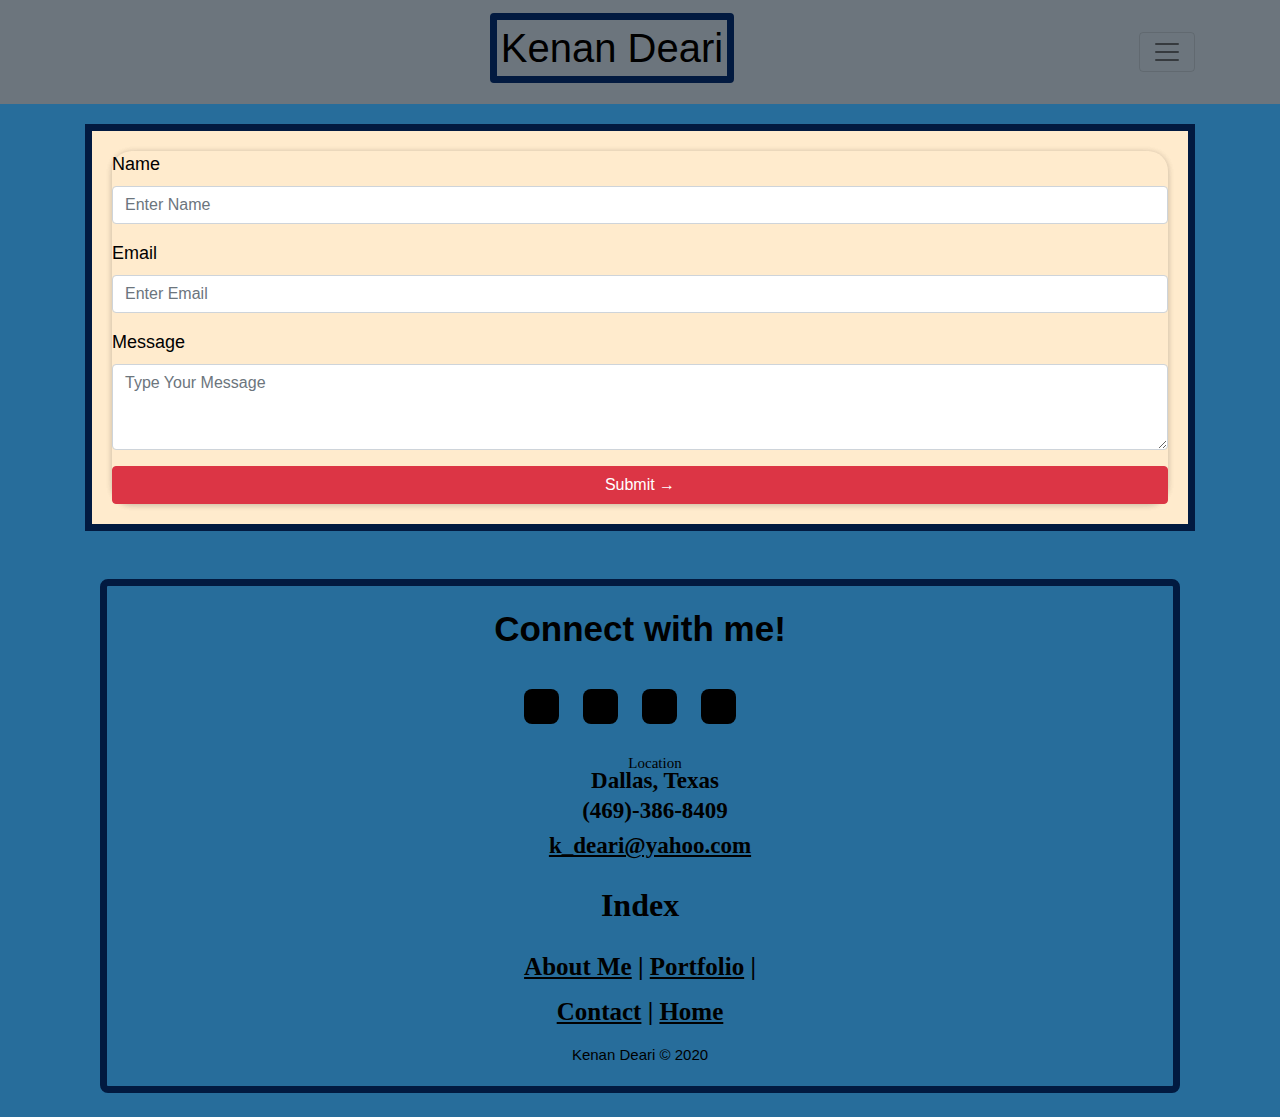
<file: contact.html>
<!DOCTYPE html>
<html lang="en">
  <head>
    <meta charset="UTF-8" />
    <meta name="viewport" content="width=device-width, initial-scale=1.0" />
    <!-- added correct title -->
    <title>Connect With Me | Kenan Deari</title>
<!-- CDN link -->
    <link
      rel="stylesheet"
      href="https://stackpath.bootstrapcdn.com/bootstrap/4.4.1/css/bootstrap.min.css"
      integrity="sha384-Vkoo8x4CGsO3+Hhxv8T/Q5PaXtkKtu6ug5TOeNV6gBiFeWPGFN9MuhOf23Q9Ifjh"
      crossorigin="anonymous"/>
    <link rel="stylesheet" href="style.css">
    <link rel="stylesheet" href="https://use.fontawesome.com/releases/v5.13.0/css/all.css" integrity="sha384-Bfad6CLCknfcloXFOyFnlgtENryhrpZCe29RTifKEixXQZ38WheV+i/6YWSzkz3V" crossorigin="anonymous">



  </head>
  <body>
<!-- navbar -->
     <nav class="navbar navbar-light bg-secondary" style="background-color:#7f9acc">
      <div class="container">
        <a class="navbar-brand" href="index.html"><h1>Kenan Deari</h1></a>
        <button class="navbar-toggler" type="button" data-toggle="collapse" data-target="#navbarNav" aria-controls="navbarNav" aria-expanded="false" aria-label="Toggle navigation">
          <span class="navbar-toggler-icon"></span>
        </button>

        <div class="collapse navbar-collapse" id="navbarNav">
          <ul class="menu">
            <li class="nav-item active">
              <a class="nav-link" href="index.html">Who Am I? <span class="sr-only">(current)</span></a>
            </li>
            <li class="nav-item">
              <a class="nav-link" href="portfolio.html">My Portfolio</a>
            </li>
            <li class="nav-item">
              <a class="nav-link" href="contact.html">Contact Me</a>
            </li>
          </ul>
      </nav> 
<!-- container and form begin below -->
<div class="container">
  <div class="container form-top">
      <div class="row">
          <div class="col-6 col-3 col-12 col-12">
              <div class="panel panel-danger">
                  <div class="panel-body">
                      <form id="contact-form" name="input" method="POST" action="https://formspree.io/k_deari@yahoo.com">
                          <div class="form-group">
                              <label><i class="fa fa-user" aria-hidden="true"></i> Name</label>
                              <input type="text" name="name" class="form-control" placeholder="Enter Name">
                          </div>
                          </section>
                          <div class="form-group">
                              <label><i class="fa fa-envelope" aria-hidden="true"></i> Email</label>
                              <input type="email" name="email" class="form-control" placeholder="Enter Email">
                          </div>
                          <div class="form-group">
                              <label><i class="fa fa-comment" aria-hidden="true"></i> Message</label>
                              <textarea rows="3" name="message" class="form-control" placeholder="Type Your Message"></textarea>
                          </div>
                          <div class="form-group">
                              <button class="btn btn-raised btn-block btn-danger">Submit &rarr;</button>
                          </div>
                      </form>
                      <div id="error_message" style="width:100%; height:100%; display:none; ">
                          <h4>
                              Error
                          </h4>
                          Sorry there was an error sending your form. 
                      </div>
                      <div id="success_message" style="width:100%; height:100%; display:none; ">
                      <h2>Success! Your Message was Sent Successfully.</h2>
                      </div>
                  </div>
              </div>
          </div>
      </div>
  </div>
  <!-- space created to seperate footer -->
  <br> <br>
      <!-- footer below -->
      <div class="container">
        <footer class="footer">
          <div class="footer-left col-4 col-6">
            <p class="about">
              <span>Connect with me!</span>
            <div class="icons">
              <a href="https://twitter.com/therealhucci" target="_blank"><i class="fab fa-twitter-square"></i></a>
              <a href="www.linkedin.com/in/KenanDeari" target="_blank"><i class="fab fa-linkedin"></i></a>
              <a href="https://github.com/KenanDeari" target="_blank"><i class="fab fa-github"></i></a>
              <a href="https://www.instagram.com/kennydeari/" target="_blank"><i class="fab fa-instagram"></i></a>
            </div>
          </div>
          <div class="footer-center col-4 col-6">
            <div>
              <i class="fa fa-map-marker"></i> 
              <p><span>Location</span> Dallas, Texas</p> 
            </div>
            <div>
              <i class="fa fa-phone"></i>
              <p>(469)-386-8409</p>
            </div>
            <div>
              <i class="fa fa-envelope"></i>
              <p><a href="mailto:k_deari@yahoo.com" target="_blank">k_deari@yahoo.com</p></a>
            </div>
          </div>
          <div class="footer-right col-4 col-6">
            <h2>Index</h2>
            <p class="menu">
              <a href="index.html"> About Me</a> | 
              <a href="portfolio.html"> Portfolio</a> | <br>
              <a href="contact.html"> Contact</a> | 
              <a href="frontpage.html">Home</a>
            </p>
            <p class="name"> Kenan Deari &copy; 2020</p>
          </div>
        </footer> <br>
        <!-- scripts -->
        <script src="https://code.jquery.com/jquery-3.4.1.slim.min.js"
        integrity="sha384-J6qa4849blE2+poT4WnyKhv5vZF5SrPo0iEjwBvKU7imGFAV0wwj1yYfoRSJoZ+n"
        crossorigin="anonymous"></script>
       <script src="https://cdn.jsdelivr.net/npm/popper.js@1.16.0/dist/umd/popper.min.js"
        integrity="sha384-Q6E9RHvbIyZFJoft+2mJbHaEWldlvI9IOYy5n3zV9zzTtmI3UksdQRVvoxMfooAo"
        crossorigin="anonymous"></script>
       <script src="https://stackpath.bootstrapcdn.com/bootstrap/4.4.1/js/bootstrap.min.js"
        integrity="sha384-wfSDF2E50Y2D1uUdj0O3uMBJnjuUD4Ih7YwaYd1iqfktj0Uod8GCExl3Og8ifwB6"
        crossorigin="anonymous"></script>
  </body>
</html>
</file>
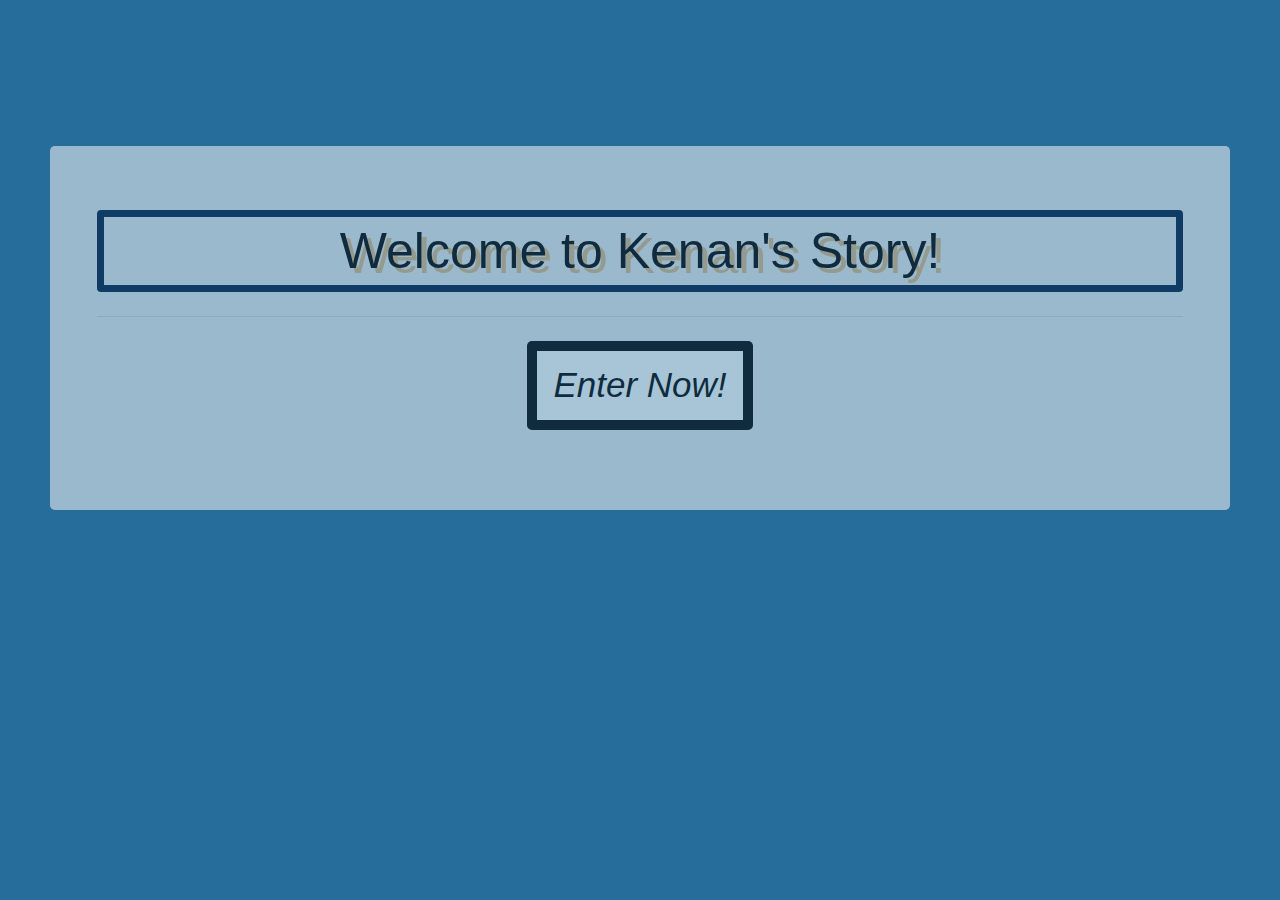
<file: frontpage.html>
<!DOCTYPE html>
<html lang="en">
  <head>
    <meta charset="UTF-8" />
    <meta name="viewport" content="width=device-width, initial-scale=1.0" />
    <title>Welcome | Kenan Deari</title>
    <link
      rel="stylesheet"
      href="https://stackpath.bootstrapcdn.com/bootstrap/4.4.1/css/bootstrap.min.css"
      integrity="sha384-Vkoo8x4CGsO3+Hhxv8T/Q5PaXtkKtu6ug5TOeNV6gBiFeWPGFN9MuhOf23Q9Ifjh"
      crossorigin="anonymous"
    />
    <link rel="stylesheet" href="style.css" />
  </head>
  <body>
    <header class="front-page">
      <br /><br /><br /><br />
      <div class="jumbotron">
        <div class='col-12'>
        <h1 class="display-4">Welcome to Kenan's Story!</h1>
        <p class="lead"></p>
        <p></p>
        <hr class="my-4" />
        <p>
          <!--  -->
        </p>
        <p class="lead">
          <a class="btn btn-primary btn-lg" href="index.html" role="button"
            >Enter Now!</a
          >
        </p>
      </div>
    </header>
    
    <script
      src="https://code.jquery.com/jquery-3.4.1.slim.min.js"
      integrity="sha384-J6qa4849blE2+poT4WnyKhv5vZF5SrPo0iEjwBvKU7imGFAV0wwj1yYfoRSJoZ+n"
      crossorigin="anonymous"
    ></script>
    <script
      src="https://cdn.jsdelivr.net/npm/popper.js@1.16.0/dist/umd/popper.min.js"
      integrity="sha384-Q6E9RHvbIyZFJoft+2mJbHaEWldlvI9IOYy5n3zV9zzTtmI3UksdQRVvoxMfooAo"
      crossorigin="anonymous"
    ></script>
    <script
      src="https://stackpath.bootstrapcdn.com/bootstrap/4.4.1/js/bootstrap.min.js"
      integrity="sha384-wfSDF2E50Y2D1uUdj0O3uMBJnjuUD4Ih7YwaYd1iqfktj0Uod8GCExl3Og8ifwB6"
      crossorigin="anonymous"
    ></script>
  </body>
</html>
</file>
<file: style.css>
/* custom css for paragraphs */
p {
  font-family: "Gill Sans", "Gill Sans MT", Calibri, "Trebuchet MS", sans-serif;
  font-size: 24px;
  color: black;
  line-height: normal;
}
.container-fluid {
  background-image: url(https://www.fr.com/wp-content/uploads/2017/08/Geometric-abstract-hexagon-background-gray-1900x1200.jpg);
  opacity: 0.8;
  border-radius: 7px;
  border-style: groove;
}
/* custom css for H1 headers */
h1 {
  color: black;
  font-family: "Gill Sans", "Gill Sans MT", Calibri, "Trebuchet MS", sans-serif;
  border: 7px solid #021a40;
  border-radius: 4px;
  padding: 4px;
  text-align: left;
}
/* webpage nav bar header css */
h2 {
  color: black;
  font-family: "Gill Sans", "Gill Sans MT", Calibri, "Trebuchet MS", sans-serif;
}
/* created css for header on portfolio page, wanted to create it more visible */
.row h1 {
  background-image: url(https://www.fr.com/wp-content/uploads/2017/08/Geometric-abstract-hexagon-background-gray-1900x1200.jpg);
  border: 4px solid black;
  font-weight: 700;
  text-align: center;
}
.row h4 {
  background-image: url(https://www.fr.com/wp-content/uploads/2017/08/Geometric-abstract-hexagon-background-gray-1900x1200.jpg);
  border: 4px solid black;
  font-weight: 700;
  text-align: center;
}

/* body header css */
h4 {
  font-size: 38px;
  font-family: "Gill Sans", "Gill Sans MT", Calibri, "Trebuchet MS", sans-serif;
  color: black;
  font-weight: bold;
}
/* css for picture of me */
.img-fluid {
  border-radius: 25px;
  border-color: navy;
  margin: auto;
}
/* custom css for body below */
body {
  background-image: url(https://bestdfwtours.com/Content/Media/Tours/dallas-sightseeing-bus-tour/klyde-warren-park-downtown-dallas.jpg);
  background-size: cover;
  background-position: center;
  background-color: rgb(39, 109, 155);
  margin: auto;
  padding: 0px;
}
/* opening page css */
.front-page {
  background-image: url(https://bestdfwtours.com/Content/Media/Tours/dallas-sightseeing-bus-tour/klyde-warren-park-downtown-dallas.jpg);
  background-size: cover;
  margin-bottom: 250px;
}
.jumbotron {
  opacity: 0.6;
  text-align: center;
  margin: 50px;
}
.display-4 {
  text-align: center;
  text-shadow: 5px 5px burlywood;
  font-weight: 400;
  font-size: 50px;
}
.jumbotron .btn-primary {
  border: 10px solid black;
  background-color: white;
  color: black;
  font-size: 35px;
  font-style: italic;
}
.jumbotron .btn-primary:hover {
  color: darkcyan !important;
  animation: shake 0.82s cubic-bezier(0.36, 0.07, 0.19, 0.97) both;
  transform: translate3d(0, 0, 0);
  perspective: 1000px;
}
/* navbar drop down menu css  */
.navbar a {
  font-family: "Gill Sans", "Gill Sans MT", Calibri, "Trebuchet MS", sans-serif;
  font-size: 24px;
  color: black !important;
  font-weight: bold;
  margin: auto;
}
/* created hover effect for nav bar */
.navbar a:hover {
  color: gray !important;
}
/* navbar background image */
.navbar {
  background-image: url(https://www.fr.com/wp-content/uploads/2017/08/Geometric-abstract-hexagon-background-gray-1900x1200.jpg);
  background-size: cover;
}
/* footer css below */
.footer {
  background-image: url(https://www.fr.com/wp-content/uploads/2017/08/Geometric-abstract-hexagon-background-gray-1900x1200.jpg);
  background-repeat: no-repeat;
  background-size: cover;
  width: auto;
  text-align: center;
  font-family: "Times New Roman", Times, serif;
  font-weight: bold;
  font-size: 15px;
  margin: auto;
  border-radius: 8px;
  border: 7px solid #021a40;
}
/* ------- all footer content begins------*/
.footer .footer-left,
.footer .footer-center,
.footer .footer-right {
  display: inline;
  vertical-align: top;
  margin-right: 0px;
  padding: 10px;
  text-align: center;
}
/* css for connect with me section  */
.footer .footer-left {
  width: auto;
  padding-right: 25px;
  margin: auto;
  font-weight: bold;
}
/* css for entry header section of footer */
.footer .about span {
  display: block;
  color: black;
  font-size: 35px;
  font-weight: bold;
  margin-bottom: 25px;
}
.footer .icons {
  margin-top: 40px;
}
/* social media icon css */
.footer .icons a {
  display: inline-block;
  width: 35px;
  height: 35px;
  cursor: pointer;
  background-color: black;
  border-radius: 08px;
  font-size: 25px;
  color: white;
  text-align: center;
  line-height: 35px;
  margin-right: 20px;
  margin-bottom: 5px;
}
/* css for location,phone, and email icons */
.footer .footer-center i {
  background-color: #33383b;
  color: white;
  font-size: 19px;
  width: 38px;
  height: 38px;
  border-radius: 50%;
  text-align: center;
  line-height: 35px;
  margin: 10px 15px;
  vertical-align: middle;
}
/* email line css settings */
.footer .footer-center i.fa-envelope {
  font-size: 20px;
  margin-left: 5px;
  text-align: center;
}
/* css footer text (location, number) */
.footer .footer-center p {
  display: inline-block;
  color: black;
  font-size: 23px;
  vertical-align: middle;
  margin: 0;
  font-family: "Times New Roman", Times, serif;
}
/* css for text in body of footer */
.footer .footer-center p span {
  display: block;
  font-weight: normal;
  font-size: 15px;
  line-height: 0;
  margin: 5px;
}
/* email css */
.footer .footer-center p a {
  color: black;
  text-decoration-line: underline;
}
/* footer right*/
.footer .footer-right {
  width: 50%;
}
/* quick links css */
.footer h2 {
  color: black;
  font-weight: bold;
  margin: auto;
  font-family: "Times New Roman", Times, serif;
}
/* css for footer menu (home, portfolio, contact */
.footer .menu {
  color: black;
  margin: 20px 0 12px;
  padding: 0;
  font-size: 25px;
  font-family: "Times New Roman", Times, serif;
}
.footer .menu a {
  display: inline-block;
  line-height: 1.8;
  text-decoration: underline;
  color: inherit;
}
/* css for hover effects */
.footer .menu a:hover {
  color: grey;
}
/* copyright css */
.footer .name {
  color: black;
  font-size: 15px;
  font-weight: normal;
  margin: 0;
}
/* css for contact me form begins below */
/* background css for form */
.form-top {
  margin-top: 20px;
  padding: 0px;
  height: fit-content;
  background-color: blanchedalmond;
  border: 7px solid #021a40;
}
/* css for text within form box */
.panel {
  box-shadow: 0 1px 6px 0 rgba(0, 0, 0, 0.12), 0 1px 6px 0 rgba(0, 0, 0, 0.12);
  border-radius: 20px;
  border: 0;
  margin: 20px;
  color: black;
  font-size: large;
}
/* --------CSS FOR PORTFOLIO BEGINS BELOW-------- */
/* css total background of all projects posted */
.card {
  background-image: url(https://www.fr.com/wp-content/uploads/2017/08/Geometric-abstract-hexagon-background-gray-1900x1200.jpg);
  background-position: center;
  background-size: cover;
  margin: 10px;
  border-radius: 9px;
  border: 7px solid #021a40;
}
/* all project text css options*/
.card-text {
  font-family: "Gill Sans", "Gill Sans MT", Calibri, "Trebuchet MS", sans-serif;
  color: black;
  font-size: 21px;
}
/* created buttons for project links & custom css for text within buttons below*/
.card-link {
  background-color: green; /* Green */
  border: 6px groove white;
  color: black;
  font-weight: 500;
  padding: 13px 29px;
  text-align: center;
  text-decoration: none;
  display: inline-block;
  font-size: 19px;
  font-family: "Gill Sans", "Gill Sans MT", Calibri, "Trebuchet MS", sans-serif;
}
.card-link:hover {
  background-color: gray;
}
</file>
